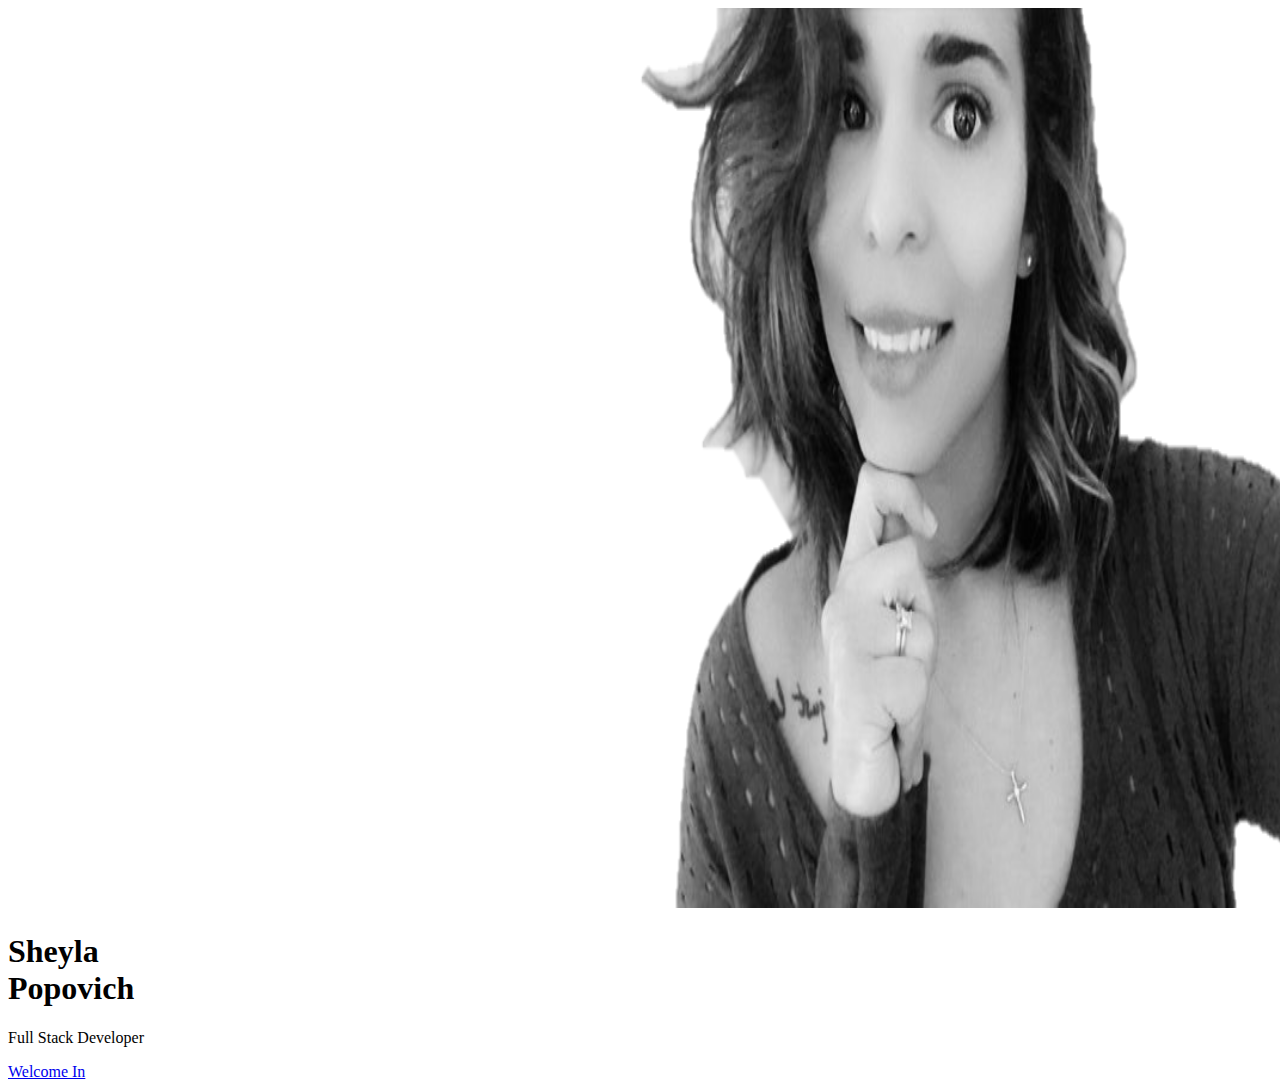
<file: landingpg.html>
<!DOCTYPE html>
<html lang="en">
<head>
    <meta charset="UTF-8">
    <meta http-equiv="X-UA-Compatible" content="IE=edge">
    <meta name="viewport" content="width=device-width, initial-scale=1.0">
    <link rel="stylesheet" href="./assets/landingpg.css"
    <title></title>
</head>
<body>
   
<div>
<img id="me" src="./assets/images/me.png">
<h1>
    Sheyla
    <br>
    Popovich
</h1>
<p>
    Full Stack Developer
</p>
<a href="./index.html">Welcome In</a>
  </div>
</body>
</html>
</file>
<file: assets/landingpg.css>
html {
    background-color: rgb(255, 255, 255);
}

h1{
    color: rgb(0, 0, 0);
}

#me {
    width: 70vw;
    height: 100vh;
    margin-left: 40%;
}
</file>
